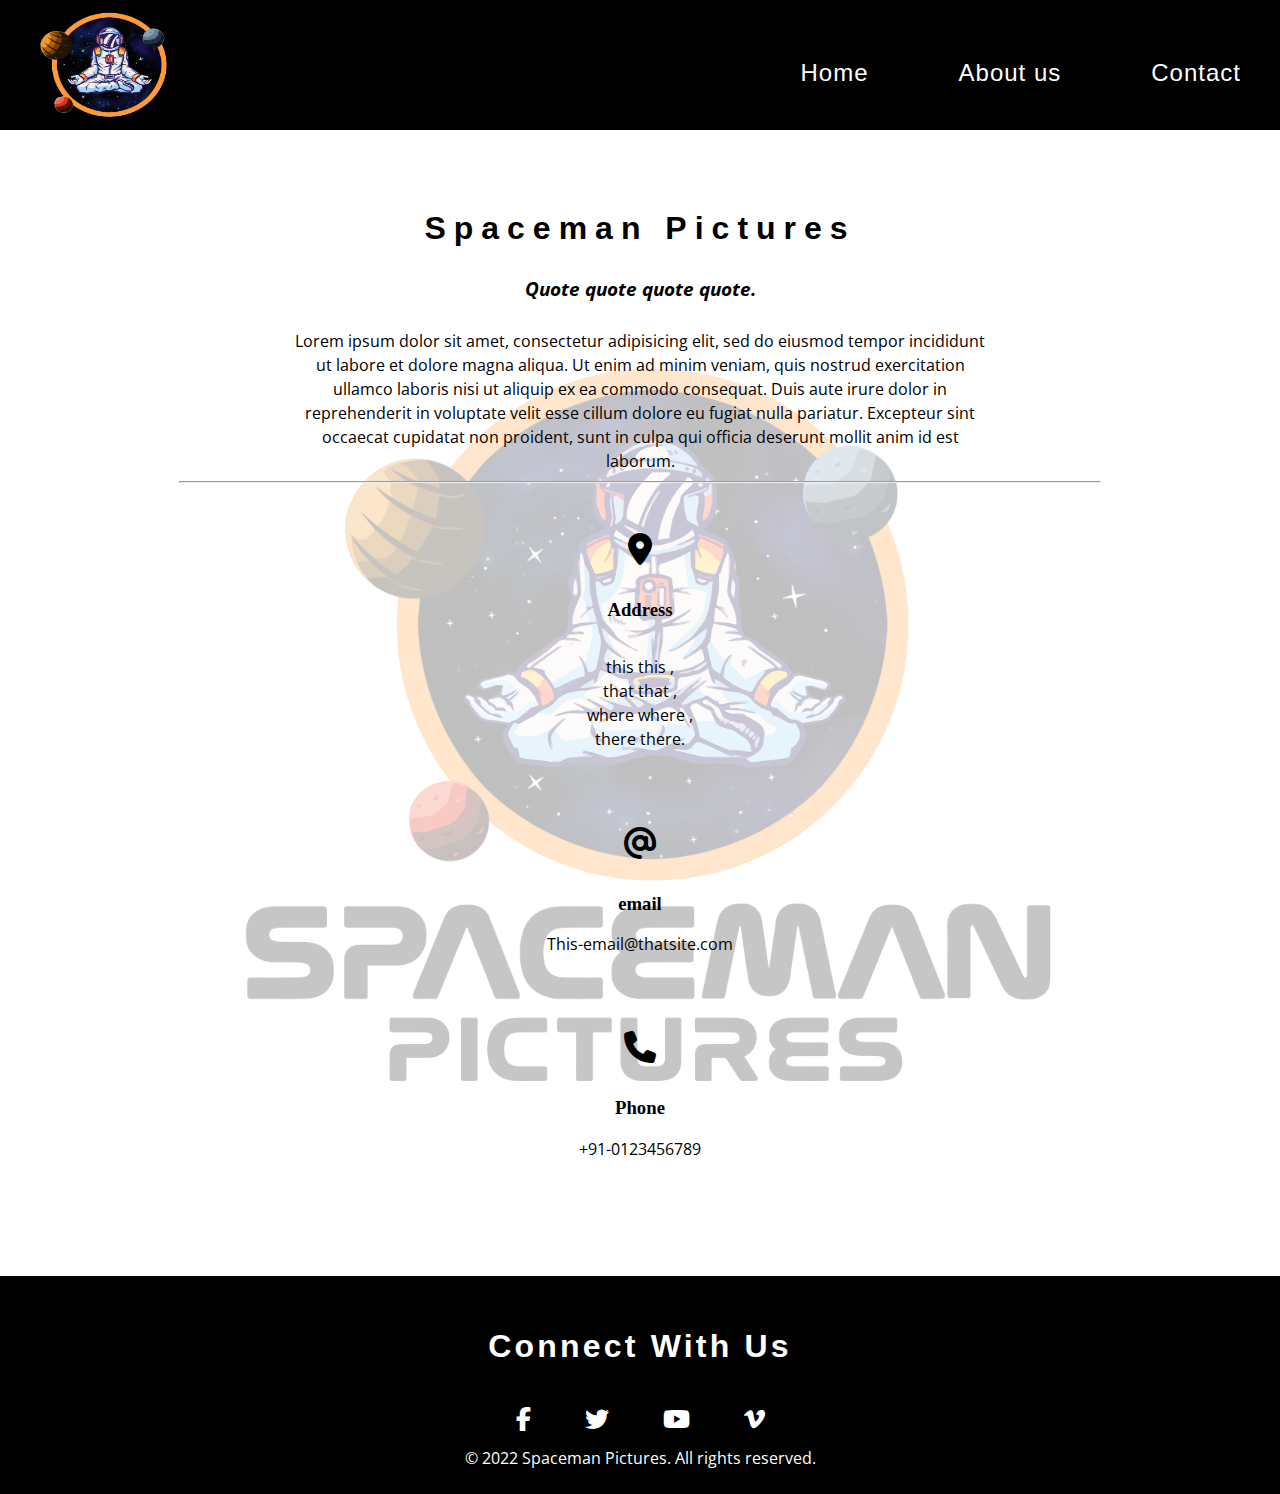
<file: Spaceman Pictures/contact.html>
<!DOCTYPE html>
<html lang="en" dir="ltr">

<head>
  <meta charset="utf-8">
  <meta name="viewport" content="width=device-width, initial-scale=1.0">
  <link rel="stylesheet" href="Css/styles1.css">
  <link href="https://fonts.googleapis.com/css2?family=Open+Sans:wght@400;700;800&display=swap" rel="stylesheet">
  <link href="http://fonts.cdnfonts.com/css/nasalization-2" rel="stylesheet">
  <link rel="stylesheet" href="https://cdnjs.cloudflare.com/ajax/libs/font-awesome/6.1.2/css/all.min.css">
  <script src="script.js" defer charset="utf-8"></script>
  <title>Spaceman Pictures</title>
</head>


<header>
  <nav class="navbar">
    <div class="brand">

      <a href="index.html"><img class="brand-img" src="Images/favicon.png" alt="brand-image"></a>
    </div>


    <ul class="navbar-links">
      <li><a class="nav-item ani" href="index.html">Home</a></li>
      <li><a class="nav-item ani" href="index.html#middle">About us</a></li>
      <li><a class="nav-item ani" href="contact.html">Contact</a></li>
    </ul>
    <div class="toggle-button">
      <span class="bar"></span>
      <span class="bar"></span>
      <span class="bar"></span>

    </div>

  </nav>
</header>
<body>

  <section id="contact-details">
    <img class="bgi" src="Images/Spacemanpics.png" alt="">
    <div class="contact-container">
      <div class="details">
        <h1><strong>Spaceman Pictures</strong></h1>
        <h3><em>Quote quote quote quote.</em></h3>
        <p>Lorem ipsum dolor sit amet, consectetur adipisicing elit, sed do eiusmod tempor incididunt ut labore et dolore magna aliqua. Ut enim ad minim veniam, quis nostrud exercitation ullamco laboris nisi ut aliquip ex ea commodo consequat. Duis aute irure dolor in reprehenderit in voluptate velit esse cillum dolore eu fugiat nulla pariatur. Excepteur sint occaecat cupidatat non proident, sunt in culpa qui officia deserunt mollit anim id est laborum.</p>

      </div>
<hr>
<div class="box">
  <div class="icon">
<i class="fa-solid fa-location-dot"></i>
  </div>
  <div class="text">
    <h3>Address</h3>
    <p><span>this this ,</span><span> that that ,</span><span> where where ,</span> <span>there there.</span></p>

  </div>

</div>

<div class="box">
  <div class="icon">
<i class="fa-solid fa-at"></i>
  </div>
  <div class="text">
    <h3>email</h3>
    <p>This-email@thatsite.com</p>

  </div>

</div>

<div class="box">
  <div class="icon">
<i class="fa-solid fa-phone"></i>
  </div>
  <div class="text">
    <h3>Phone</h3>
    <p>+91-0123456789</p>

  </div>

</div>

    </div>



  </section>
  <section id="footer">

    <div class="social">
      <h3>Connect With Us</h3>
      <div class="">
        <a href="#"><i class="fa-brands fa-facebook-f"></i></a>
        <a href="#"><i class="fa-brands fa-twitter"></i></a>
        <a href="#"><i class="fa-brands fa-youtube"></i></a>
        <a href="#"><i class="fa-brands fa-vimeo-v"></i></a>




      </div>


      <p>© 2022 Spaceman Pictures. All rights reserved.</p>

    </div>
  </section>
</body>
</html>
</file>
<file: Spaceman Pictures/Css/styles1.css>
* {
  box-sizing: border-box;
}

body {
  margin: 0;
  padding: 0;
}

p {
  font-family: "open sans", sans-serif;
}

a {
  text-decoration: none;
  color: white;
}

.navrbar a {
  text-decoration: none;
  color: white;
}

.brand-img {
  height: 110px;
  width: 140px;
  transition: .5s ease-in-out;
}

.brand-img:hover {
  background-image: url(Images\Spaceman text.png);
  transform: scale(1.1);
}

.brand {
  margin: 8px 0 8px 15px;
}

.navbar {
  background-color: black;
  display: flex;
  min-height: 70px;
  justify-content: space-between;
  align-items: center;
  padding: 0 24px;
}

.navbar-links {
  display: flex;
  justify-content: space-between;
  align-items: center;
  gap: 60px;

}

.nav-item {
  transition: .7s ease;
}

.nav-link:hover {
  transform: scale(.98) color:#FFC23C;
}

.ani {
  display: inline-block;
  position: relative;
  color:
    #0087ca;
}

.ani:after {
  content: '';
  position: absolute;
  width: 50%;
  transform: scaleX(0);
  height: 2px;
  bottom: 15px;
  left: 25%;
  background-color:
    #0087ca;
  transform-origin: center;
  transition: transform 0.5s ease-in-out;
}

.ani:hover:after {
  transform: scaleX(1);
  transform-origin: center;
}

.toggle-button {
  display: none;
  cursor: pointer;
}

.bar {
  display: block;
  width: 25px;
  height: 3px;
  margin: 5px auto;
  transition: all 0.3s ease-in-out;
  background-color: white;
}

@media (max-width:768px) {
  .toggle-button {
    display: block;
  }

  .toggle-button.active .bar:nth-child(2) {
    opacity: 0;
  }

  .toggle-button.active .bar:nth-child(1) {
    transform: translateY(8px) rotate(45deg);
    background-color: #FFC23C;
  }

  .toggle-button.active .bar:nth-child(3) {
    transform: translateY(-8px) rotate(-45deg);
    background-color: #FFC23C;
  }

  .navbar-links {
    display: block;
    position: absolute;
    left: -100%;
    top: 110px;
    gap: 10px;
    flex-direction: column;
    background-color: black;
    width: 100%;
    height: 100vh;
    text-align: center;
    transition: 0.3s;
    z-index: 1;
    
  }

  .nav-item {
    margin: 3rem 0;
    padding: 10px;
  }

  .navbar-links.active {
    left: 0;
  }

  .ani:after {
    content: '';
    position: absolute;
    width: 20%;
    transform: scaleX(0);
    height: 2px;
    bottom: 15px;
    left: 40%;
    background-color:
      #0087ca;
    transform-origin: center;
    transition: transform 0.5s ease-in-out;
  }
}

.navbar ul {
  list-style: none;
}

nav .nav-item {
  display: block;
  color: white;
  text-decoration: none;
  font-family: "nasalization", sans-serif;
  letter-spacing: 1px;
  padding: 15px;
  line-height: 1.5;
  margin-top: 15px;
  font-size: 1.5rem;
  transition: .5s;
  z-index: 11;
}

.nav-item:hover {
  transform: scale(.95);
  color: #FFC23C;
}

/* top section */
#top {
  width: 85%;
  position: relative;
  margin: auto;
}

.container {
  width: 90%;
  margin: auto;
  margin-top: 30px;
  padding: 25px 0 30px 0;
}

.grid {
  display: grid;
  grid-template-columns: repeat(auto-fit, minmax(15rem, 1fr));
  grid-gap: 10px;
}

.grid img {
  aspect-ratio: 1/1.25;
  width: 100%;
  object-fit: cover;
  border-radius: 1%;
}

.card {
  aspect-ratio: 1/1;
  border-radius: 5%;
  position: relative;
}

.overlay {
  position: absolute;
  top: 50%;
  left: 50%;
  height: 100%;
  width: 100%;
  background-color: rgba(0, 0, 0, .6);
  transition: .5s;
  color: white;
  transform: translate(-50%, -50%);
  opacity: 0;
  border-radius: 1%;
}

.content {
  display: flex;
  justify-content: center;
  align-items: center;
  text-align: center;
  flex-direction: column;
  transform: translatey(30px);
  transition: .6s;
  margin-top: 25%;
  font-family: "open-sans", sans-serif;
}

.overlay:hover {
  opacity: 1;
}

.overlay:hover>* {
  transform: translatey(0);
  justify-content: center;
}

@media (min-width:680px) {
  .card.featured {
    grid-row: span 2;
    grid-column: span 2;
  }

  .featured img {
    aspect-ratio: 1/1.25;
    object-fit: cover;
  }

  .card img {
    aspect-ratio: 1/1;
  }

  .container {
    align-items: center;
    justify-content: center;
    align-self: center;
  }
}

/* -middle section// */
#middle {
  height: 100%;
  width: 100%;
  padding-top: 40px;
  background-color: black;
  position: relative;
}

#middle h2 {
  color: white;
  text-align: center;
  font-family: "nasalization", sans-serif;
  font-weight: bold;
  font-size: 2.5rem;
  letter-spacing: .2em;
  padding: 50px;
  margin: 30px auto;
}

.mid-container {
  display: flex;
  justify-content: center;
  align-items: center;
  text-align: center;
  width: 89%;
  height: 100%;
  margin: 0 auto;
  color: white;
  padding: 15px;
  position: relative;
}

.mid-container p {
  width: 75%;
  line-height: 1.5;
  margin: 5% auto;
  font-family: "Open sans", sans-serif;
}

.mid-container img {
  max-width: 90%;
  border-radius: 10%;
}

/* footer section */
#footer {
  width: 100%;
  background-color: black;
  text-align: center;
  padding: 5px;
}

.social {
  position: relative;
  color: white;
  padding: 5px;
}

.social h3 {
  font-size: 2rem;
  letter-spacing: .2rem;
  padding: 10px 0;
  font-family: "nasalization", sans-serif;
}

.social p {
  font-size: 1rem;
  padding: 10px 0;
  margin: 5px auto;
}

.social .fa-brands {
  padding: 0 15px;
  margin: auto 10px;
  transition: 0.5s;
  font-size: 1.5rem;
}

.social .fa-brands:hover {
  color: #FFC23C;
  transform: scale(1.2);
}

/* contact page  */
#contact-details {
  width: 90%;
  height: 100%;
  margin: 10px auto;
  text-align: center;
  display: flex;
  align-items: center;
}

.bgi {
  position: absolute;
  top: 80%;
  left: 50%;
  width: 900px;
  height: 800px;
  margin-top: -400px;
  margin-left: -450px;
  opacity: .25;
  z-index: -1;
}

.contact-container {
  margin: 30px auto;
  padding: 40px 0;
  height: 100%;
  width: 80%;
}

.details h1 {
  font-family: "nasalization", sans-serif;
  font-size: 2rem;
  letter-spacing: .5rem;
  padding-bottom: 10px;
  margin: auto;
}

.details h3 {
  padding-bottom: 10px;
  font-family: "open sans", sans-serif;
}

.details p {
  line-height: 1.5;
  width: 75%;
  margin: auto;
}

.box span {
  display: flex;
  flex-direction: column;
  justify-content: space-between;
  line-height: 1.5;
  font-family: "open sans", sans-serif;
}

.box {
  padding: 10px;
  margin: 10px auto;
  text-align: center;
}

.box i {
  font-size: 2rem;
}

.box :nth-child(1) {
  padding-top: 15px;
}
</file>
